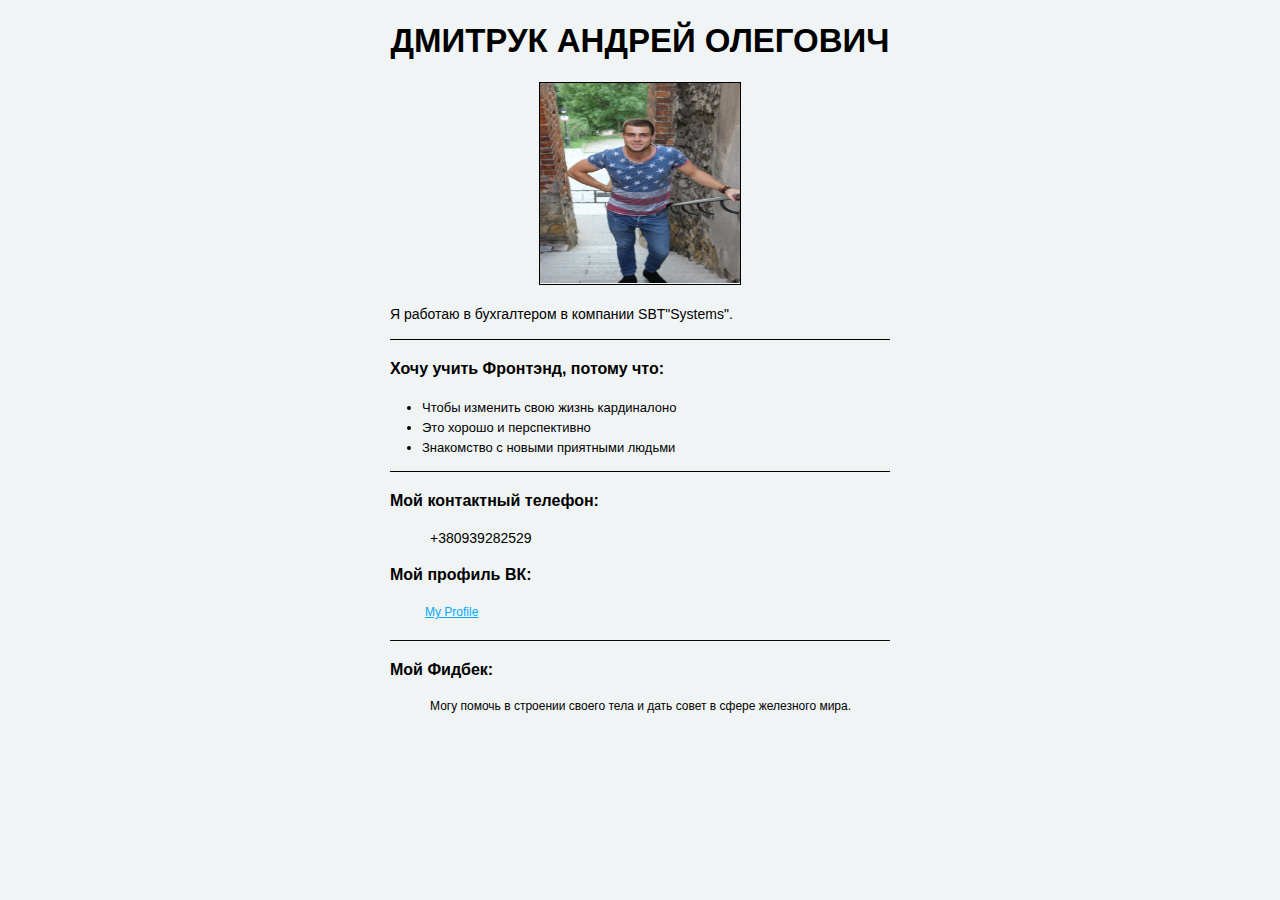
<file: index.html>
<!DOCTYPE html>
<html lang="en">
  <head>
    <meta charset="utf-8">
    <title>My homework</title>
    <link rel="stylesheet" href="css/style.css">

  </head>
<body>
  <div class="main-block">
   <div  class="name">
      <h1>Дмитрук Андрей Олегович</h1>
      <img src="img/1.jpg" alt="Я" title="Дмитрук А.О.">
      <p>Я работаю в бухгалтером в компании SBT"Systems".</p>
  </div>

  <div class="front">
    <h3>Хочу учить Фронтэнд, потому что:</h3>
    <ul class="arg">
	     <li>Чтобы изменить свою жизнь кардиналоно</li>
	     <li>Это хорошо и перспективно</li>
	     <li>Знакомство с новыми приятными людьми</li>
    </ul>
  </div>

  <div class="tell">
    <h3>Мой контактный телефон:</h3>
    <ul>
      <li>+380939282529</li>
    </ul>
  </div>

  <div class="profile">
    <h3>Мой профиль ВК:</h3>
    <a href="https://vk.com/dmitrykandrei" target="_blank">My Profile</a>
  </div>
  
  <div class="fid">
    <h3>Мой Фидбек:</h3>
    <ul>
      <li>Могу помочь в строении своего тела и дать совет в сфере железного мира.</li>
    </ul>
  </div>
  </div>

</body>
</html>
</file>
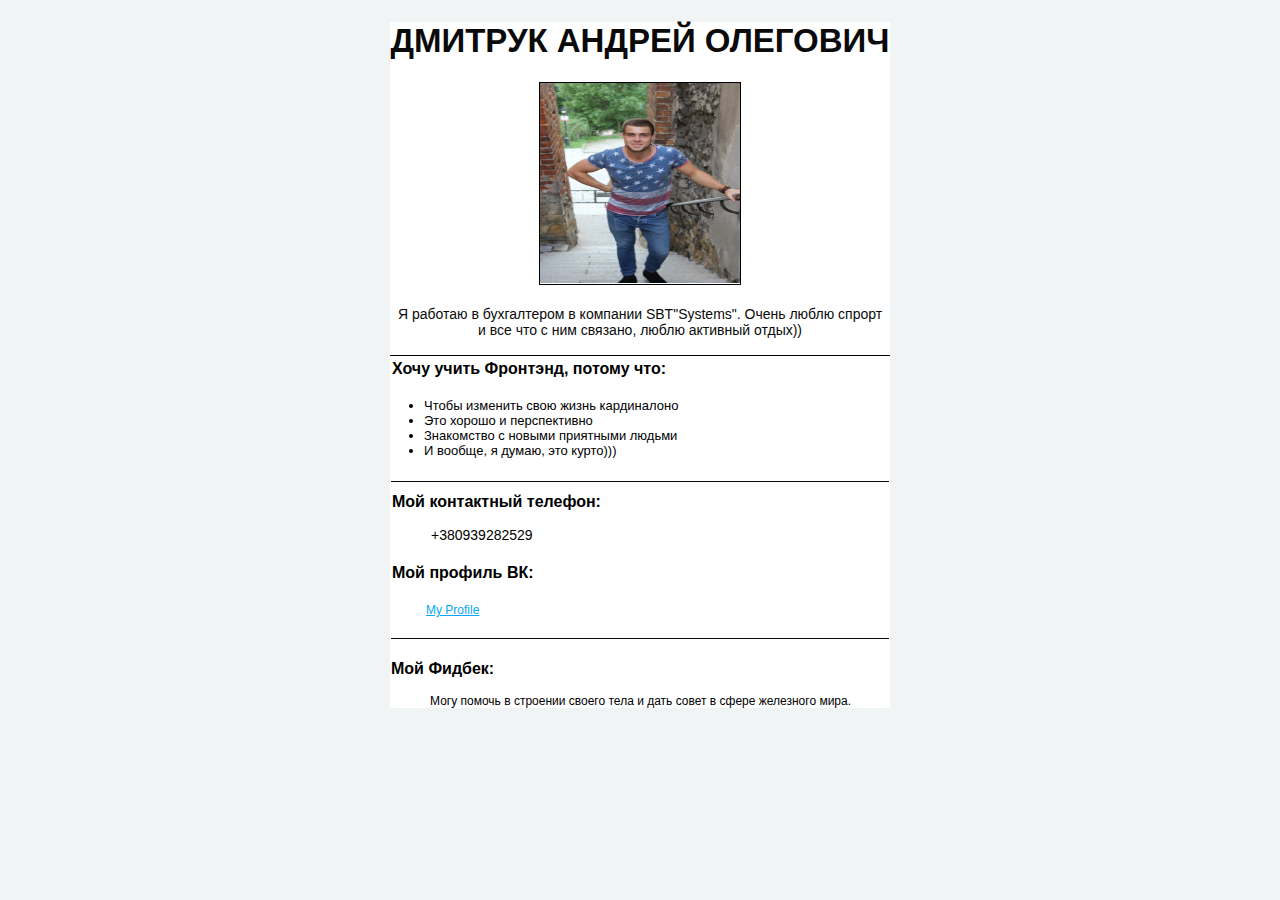
<file: html1/index.html>
<!DOCTYPE html>
<html lang="en">
  <head>
    <meta charset="utf-8">
    <title>My homework</title>
    <link rel="stylesheet" href="css/style.css">

  </head>
<body>
  <div class="main-block">
   <div  class="name">
      <h1>Дмитрук Андрей Олегович</h1>
      <img src="img/1.jpg" alt="Я" title="Дмитрук А.О.">
      <p>Я работаю в бухгалтером в компании SBT"Systems". Очень люблю спрорт и все что с ним связано, люблю активный отдых))</p>
  </div>

  <div class="front">
    <h3>Хочу учить Фронтэнд, потому что:</h3>
    <ul class="arg">
	     <li>Чтобы изменить свою жизнь кардиналоно</li>
	     <li>Это хорошо и перспективно</li>
	     <li>Знакомство с новыми приятными людьми</li>
	     <li>И вообще, я думаю,  это курто)))</li>
    </ul>
  </div>

  <div class="tell">
    <h3>Мой контактный телефон:</h3>
    <ul>
      <li>+380939282529</li>
    </ul>
  </div>

  <div class="profile">
    <h3>Мой профиль ВК:</h3>
    <a href="https://vk.com/dmitrykandrei" target="_blank">My Profile</a>
  </div>
  
  <div class="fid">
    <h3>Мой Фидбек:</h3>
    <ul>
      <li>Могу помочь в строении своего тела и дать совет в сфере железного мира.</li>
    </ul>
  </div>
  </div>

</body>
</html>
</file>
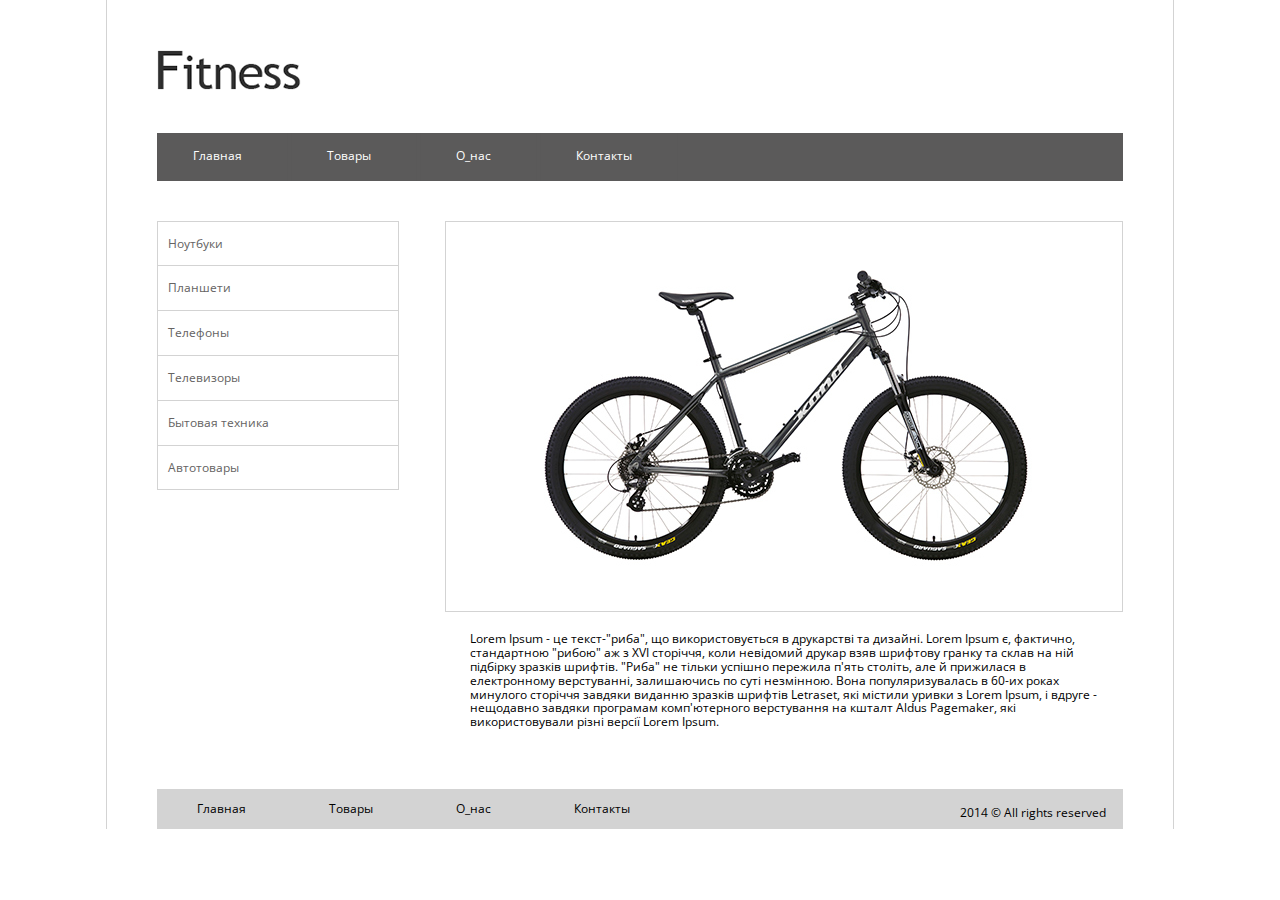
<file: html3/index.html>
<!DOCTYPE html>
<html lang="en">
  <head>
    <meta charset="utf-8">
    <title>My homework2</title>
    <link href="https://fonts.googleapis.com/css?family=Open+Sans" rel="stylesheet">
    <link rel="stylesheet" href="css/normalize.css">
    <link rel="stylesheet" href="css/style.css">
  </head>
<body>
<div class="main-block">
    <header>
        <a href="#"><img src="img/logo.png" alt="logo"></a>
        <ul class="nav-menu">
            <li><a href="#">Главная</a></li>
            <li><a href="#">Товары</a></li>
            <li><a href="#">О_нас</a></li>
            <li><a href="#">Контакты</a></li>
        </ul>
    </header>

    <main class="clearfix">
        <ul class="side-menu">
            <li><a href="#">Ноутбуки</a></li>
            <li><a href="#">Планшети</a></li>
            <li><a href="#">Телефоны</a></li>
            <li><a href="#">Телевизоры</a></li>
            <li><a href="#">Бытовая техника</a></li>
            <li><a href="#">Автотовары</a></li>
        </ul>
        <div class="right-section">
            <div class="picture-box">
                <img src="img/image.jpg" alt="Komo bike">
            </div>
                <p>
            Lorem Ipsum - це текст-"риба", що використовується в друкарстві та дизайні. Lorem Ipsum є, фактично, стандартною "рибою" аж з XVI сторіччя, коли невідомий друкар взяв шрифтову гранку та склав на ній підбірку зразків шрифтів. "Риба" не тільки успішно пережила п'ять століть, але й прижилася в електронному верстуванні, залишаючись по суті незмінною. Вона популяризувалась в 60-их роках минулого сторіччя завдяки виданню зразків шрифтів Letraset, які містили уривки з Lorem Ipsum, і вдруге - нещодавно завдяки програмам комп'ютерного верстування на кшталт Aldus Pagemaker, які використовували різні версії Lorem Ipsum.
                </p>
        </div>
    </main>

    <footer class="nav-foot clearfix">
        <p>
            2014 &copy; All rights reserved
        </p>
        <ul class="nav-foot">
            <li><a href="#">Главная</a></li>
            <li><a href="#">Товары</a></li>
            <li><a href="#">О_нас</a></li>
            <li><a href="#">Контакты</a></li>
        </ul>
    </footer>
    
  </div>

</body>
</html>
</file>
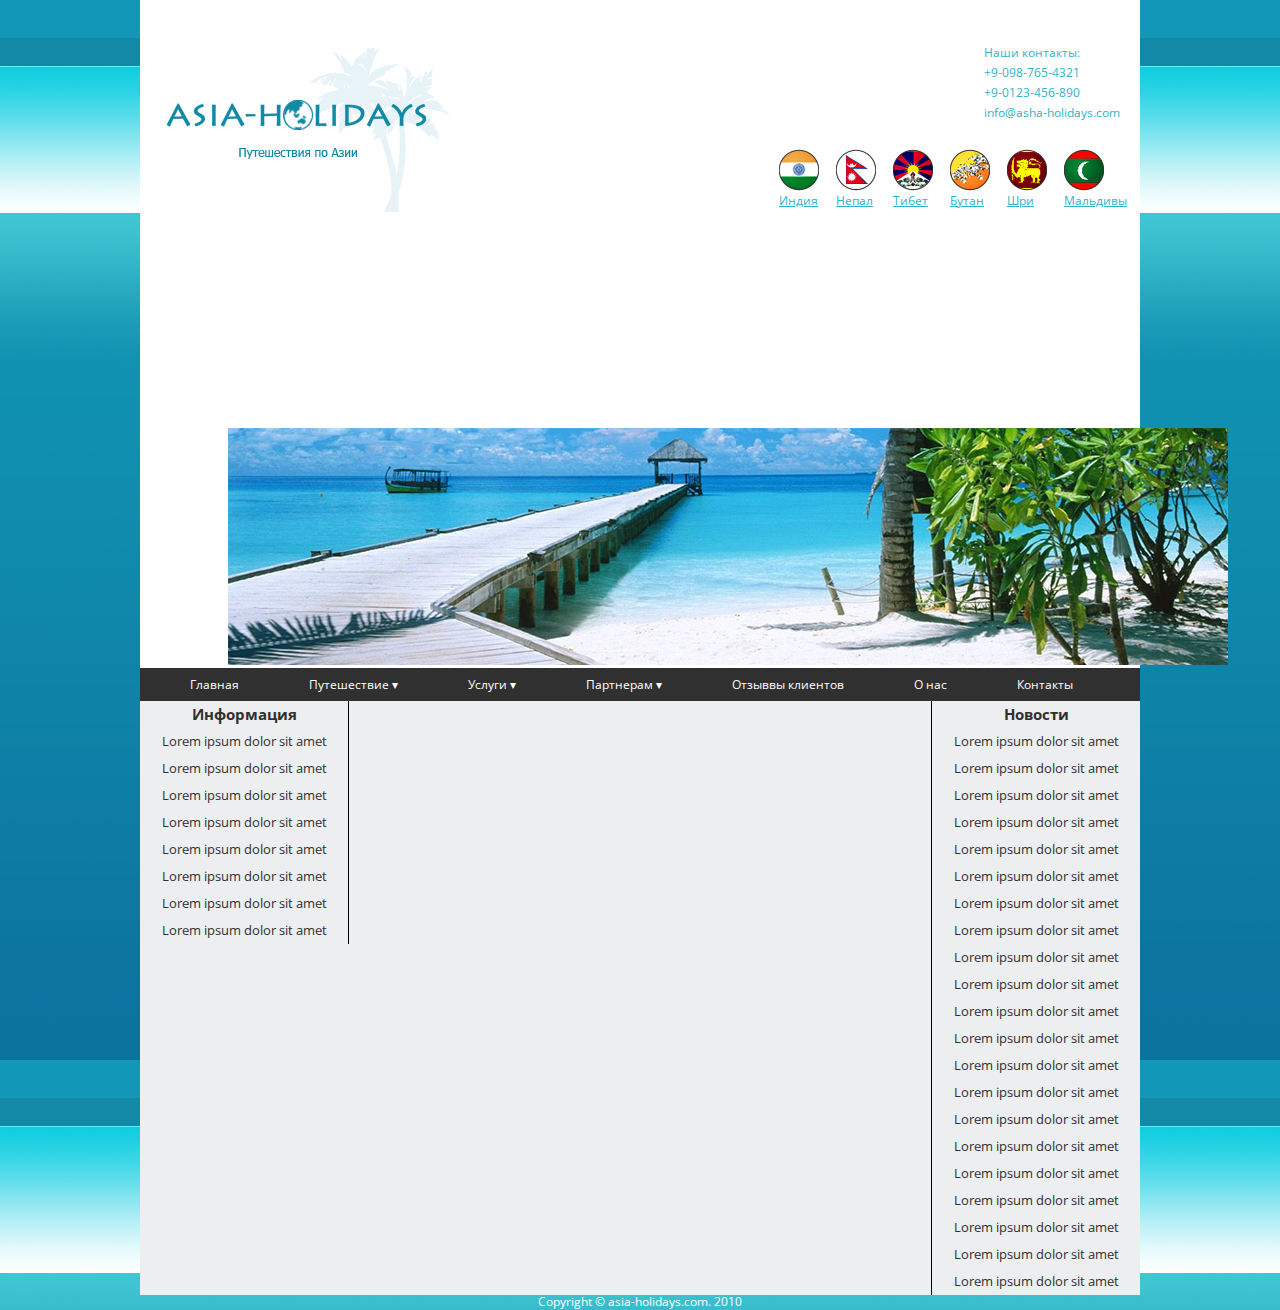
<file: html4/index.html>
<!DOCTYPE html>
<html lang="en">
  <head>
    <meta charset="utf-8">
    <title>My homework4</title>
    <link href="https://fonts.googleapis.com/css?family=Open+Sans" rel="stylesheet">
    <link rel="stylesheet" href="css/normalize.css">
    <link rel="stylesheet" href="css/style.css">
  </head>
<body>
<div class="main-block">
    <div class="header clearfix">
        <div class="contact">
            <div class="tell">
                <p>Наши контакты:</p>
                <p>+9-098-765-4321</p>
                <p>+9-0123-456-890</p>
                <p>info@asha-holidays.com</p>
            </div>
                <ul class="nav clearfix">
                    <li class="i_flag"><a href="#">Индия</a></li>
                    <li class="n_flag"><a href="#">Непал</a></li>
                    <li class="t_flag"><a href="#">Тибет</a></li>
                    <li class="b_flag"><a href="#">Бутан</a></li>
                    <li class="s_flag"><a href="#">Шри</a></li>
                    <li class="m_flag"><a href="#">Мальдивы</a></li>
                </ul>
        </div>
            <div class="logo">
                <a href="#"><img src="img/logo.png" alt="logo"></a>
            </div>
        </div>

    <div class="sidebar">
        <div class="banner">
            <img src="img/banner.png" alt="banner">
        </div>

        <div class="nav-menu">
            <ul class="menu">
                <li><a href="#">Главная</a></li>
                <li><a href="#">Путешествие</a>
                    <ul class="submenu">
                        <li><a href="#">Путешествие1</a></li>
                        <li><a href="#">Путешествие2</a><li>
                        <li><a href="#">Путешествие3</a></li>
                        <li><a href="#">Путешествие4</a></li>
                        <li><a href="#">Путешествие5</a></li>
                    </ul>
                </li>
                <li><a href="#">Услуги</a>
                    <ul class="submenu">
                        <li><a href="#">Услуги1</a></li>
                        <li><a href="#">Услуги2</a></li>
                        <li><a href="#">Услуги3</a></li>
                        <li><a href="#">Услуги4</a></li>
                        <li><a href="#">Услуги5</a></li>
                    </ul>
                </li>
                <li><a href="#">Партнерам</a>
                    <ul class="submenu">
                        <li><a href="#">Партнерам1</a></li>
                        <li><a href="#">Партнерам2</a></li>
                        <li><a href="#">Партнерам3</a></li>
                        <li><a href="#">Партнерам4</a></li>
                        <li><a href="#">Партнерам5</a></li>
                    </ul>
                </li>
                <li><a href="#">Отзыввы клиентов</a></li>
                <li><a href="#">О нас</a></li>
                <li><a href="#">Контакты</a></li>
            </ul>
        </div>
    </div>


    <div class="section clearfix">
        <div class="left-block">
            <h3>Информация</h3>
            <p>Lorem ipsum dolor sit amet</p>
            <p>Lorem ipsum dolor sit amet</p>
            <p>Lorem ipsum dolor sit amet</p>
            <p>Lorem ipsum dolor sit amet</p>
            <p>Lorem ipsum dolor sit amet</p>
            <p>Lorem ipsum dolor sit amet</p>
            <p>Lorem ipsum dolor sit amet</p>
            <p>Lorem ipsum dolor sit amet</p>
        </div>
        <div class="center-block">

        </div>
        <div class="right-block">
            <h3>Новости</h3>
            <p>Lorem ipsum dolor sit amet</p>
            <p>Lorem ipsum dolor sit amet</p>
            <p>Lorem ipsum dolor sit amet</p>
            <p>Lorem ipsum dolor sit amet</p>
            <p>Lorem ipsum dolor sit amet</p>
            <p>Lorem ipsum dolor sit amet</p>
            <p>Lorem ipsum dolor sit amet</p>
            <p>Lorem ipsum dolor sit amet</p>
            <p>Lorem ipsum dolor sit amet</p>
            <p>Lorem ipsum dolor sit amet</p>
            <p>Lorem ipsum dolor sit amet</p>
            <p>Lorem ipsum dolor sit amet</p>
            <p>Lorem ipsum dolor sit amet</p>
            <p>Lorem ipsum dolor sit amet</p>
            <p>Lorem ipsum dolor sit amet</p>
            <p>Lorem ipsum dolor sit amet</p>
            <p>Lorem ipsum dolor sit amet</p>
            <p>Lorem ipsum dolor sit amet</p>
            <p>Lorem ipsum dolor sit amet</p>
            <p>Lorem ipsum dolor sit amet</p>
            <p>Lorem ipsum dolor sit amet</p>
        </div>
    </div>
</div>
<p class="footer">Copyright &copy; asia-holidays.com. 2010</p>
</body>
</html>
</file>
<file: css/style.css>
body {
    background-color: #f0f4f4;
    font-family: "Myriad Pro", Myriad, Arial;
}

h3 {
    margin: 20px 0;
    font-size: 16px;
}

.name {
    border-bottom: 1px solid #000;
    text-align: center;
}

.name p {
    padding: 3px 0;
    font-size: 14px;
    text-align: left;
}

.name img {
    width: 200px;
    height: 200px;
    padding-bottom: 1px;
    border: 1px solid #000;
}

.name h1 {
    font-size: 33px;
    text-transform: uppercase;
}

.main-block {
    width: 1000px;
    margin: 0 auto;
}

.main-block div {
    width: 500px;
    margin: 0 auto;
    padding: 0;
}

.front {
    margin: 4px 1px;
    padding-bottom: 3px;
    border-bottom: 1px solid #000;
    list-style-type: none;
}

.tell {
    margin: 11px 1px;
    list-style-type: none;
}

.tell li {
    display: block;
    font-size: 14px;
    list-style-type: none;
}

.fid li {
    font-size: 12px;
    list-style-type: none;
}

.arg {
    padding-left: 32px;
    font-size: 13px;
    line-height: 20px;
}

.profile {
    margin: 21px 1px;
    border-bottom: 1px solid #0a0a0a;
}

.profile a {
    display: block;
    margin: 21px 35px;
    color: #03a9f4;
    font-size: 12px;
}
</file>
<file: html1/css/style.css>
body {
    background-color: #f0f4f4;
    font-family: "Myriad Pro", Myriad, Arial;
}

h3 {
    margin: 1px 1px;
    font-size: 16px;
}

.name {
    color: #0a0a0a;
    text-align: center;
    border-bottom: 1px solid black;
}

.name p {
    padding: 3px;
    font-size: 14px;
}

.name img {
    width: 200px;
    height: 200px;
    padding-bottom: 1px;
    border: 1px solid #000000;
}

.name h1 {
    font-size: 33px;
    text-transform: uppercase;
}

.main-block {
    width: 500px;
    margin: 0 auto;
    background-color: #fff;
}

.front {
    margin: 4px 1px;
    padding-bottom: 3px;
    border-bottom: 1px solid #0a0a0a;
    list-style-type: none;
}

.tell {
    margin: 11px 1px;
    list-style-type: none;
}

.tell li {
    display: block;
    font-size: 14px;
    list-style-type: none;
}



.fid li {
  font-size: 12px;
  list-style-type: none;
}

.arg {
    margin: 20px -7px;
    width: 1000px;
    font-size: 13px;
}

.profile {
    margin: 21px 1px;
    border-bottom: 1px solid #0a0a0a;
}

.profile a {
    display: block;
    margin: 21px 35px;
    color: #03a9f4;
    font-size: 12px;
}
</file>
<file: html3/css/style.css>
* {
    margin: 0;
    padding: 0;
}

body {
    font-size: 12px;
    font-family: 'Open Sans', sans-serif;
}

/*HEDER*/

.main-block {
    margin: 0 auto;
    padding: 50px 50px 0 50px;
    width: 966px;
    border-left: 1px solid #d3d3d3;
    border-right: 1px solid #d3d3d3
}

.nav-menu {
    background: rgba(68, 67, 67, 0.88);
    margin-top: 40px;
}

.nav-menu li {
    display: inline-block;
}

.nav-menu a {
    border-left: 1px solid rgb(90, 89, 89);
    border-right: 1px solid rgb(90, 89, 89);
    display: block;
    padding: 16px 45px 18px 35px;
    text-decoration: none;
    color: white;
}

.nav-menu a:hover {
    background-color: rgb(68, 67, 67);
    border-left: 1px solid #d3d3d3;
    border-right: 1px solid #d3d3d3;
}

/*SECTION*/
.clearfix {
    margin-top: 40px;
}

.clearfix:after {
    content: '';
    clear: both;
    display: block;  
}

.side-menu {
    border: 1px solid #d3d3d3;
    width: 240px;
    float: left;
}
.side-menu li {
    border-top: 1px solid #d3d3d3;
    list-style-type: none;
}

.side-menu li:first-child {
    border: none;
}

.side-menu a {
    padding: 15px 30px 15px 10px;
    display: block;
    text-decoration: none;
    color: #656363;
}

.side-menu a:hover {
    background-color: rgba(236, 236, 236, 0.78);
    padding-left:35px;
}

.right-section {
    float: right;
    width: 678px;
}

.right-section p {
    margin-top: 20px;
    padding: 0 25px;
}

.picture-box {
    padding: 40px 90px;
    border: 1px solid #d3d3d3;
}

/*FOOTER*/

.nav-foot {
    width: 966px;
    background: #d3d3d3;
    margin-top: 60px;
}

.nav-foot li {
    display: inline-block;
    margin: 13px 40px;
}

.nav-foot p {
    float: right;
    color: #000000;
    margin-top: 17px;
    margin-right: 17px;
}

.nav-foot a {
    text-decoration: none;
    color: #000000;
}

 .nav-foot a:hover {
    text-decoration: underline;
 }
</file>
<file: html4/css/style.css>
* {
    margin: 0;
    padding: 0;
}

body {
    background: url(../img/background.png);
    font-size: 12px;
    font-family: 'Open Sans', sans-serif;
}

.main-block {
    margin: 0 auto;
    width: 1000px;
    background-color: #fff;
}

.contact {
    width: 400px;
    float: right;
}

.clearfix:after {
    content: '';
    clear: both;
    display: block;  
}

/*HEDER*/
.tell {
    line-height: 20px;
    color: #30b4c8;;
    margin: 43px 10px 0 244px;
}

.logo {
    width: 600px;

}
 .logo img {
    margin: 48px 10px 0 27px;
 }

.nav {
    margin: 26px 0 0 22px;
    list-style-type: none;
}
.nav li {
    padding-left: 17px;
    float: left;
}

.nav a {
    display: block;
    background-position: center top;
    color: #30b4c8;
    background-repeat: no-repeat;
    width: 40px;
    padding-top: 45px;
}

.nav .i_flag a {
    background-image: url(../img/i_flag.png);
}

.nav .n_flag a {
    background-image: url(../img/n_flag.png);

}

.nav .t_flag a {
    background-image: url(../img/t_flag.png);

}

.nav .b_flag a {
    background-image: url(../img/b_flag.png);

}

.nav .s_flag a {
    background-image: url(../img/s_flag.png);

}

.nav .m_flag a {
    background-image: url(../img/m_flag.png);

}

/*SECTION*/

.nav-menu {
    background-color: #303030;
}

.nav-menu li a:after {
    color: #ffffff;
    content: ' ▾';
}
 
.nav-menu li a:hover:after {
    color: #444;
    content: ' ▾';
}
 
.nav-menu li a:only-child:after {
 content: '';
}

.menu {
    margin-left: 15px;
    display: block;
    list-style-type: none;
}

.menu:after {
    display: block;
    content: ' ';
    clear: both;
    float: none;
}

.menu li {
    padding: 0px 25px;
    position: relative;
    float: left;
}

.menu a {
    display: block;
    padding: 10px;
    color: white;
    text-decoration: none;
}

.submenu {
    display: none;
    position: absolute;
    background-color: #303030;
}

.submenu li {
    display: block;
}

.submenu  a {
    display: block;
    color: white;
    background-color: #303030;;
    text-decoration: none;
}

.submenu a:hover {
    text-decoration: none;
}

.menu li:hover .submenu {
    display: block;
}
/*NEWS*/
.section {
    line-height: 27px;
    color: #303030;
    background: #edeef0;
    font-size: 13px;
}

.left-block {
    border-right: 1px solid black;
    text-align: center;
    float: left;
    width: 208px;
}

.center-block {
    background: white;
    width: 582px;
    float: left;

}

.right-block {
    border-left: 1px solid black;
    text-align: center;
    width: 208px;
    float: right;
}

/*FOOTER*/

.footer {
    text-align: center;
    color: #fff;
}
</file>
